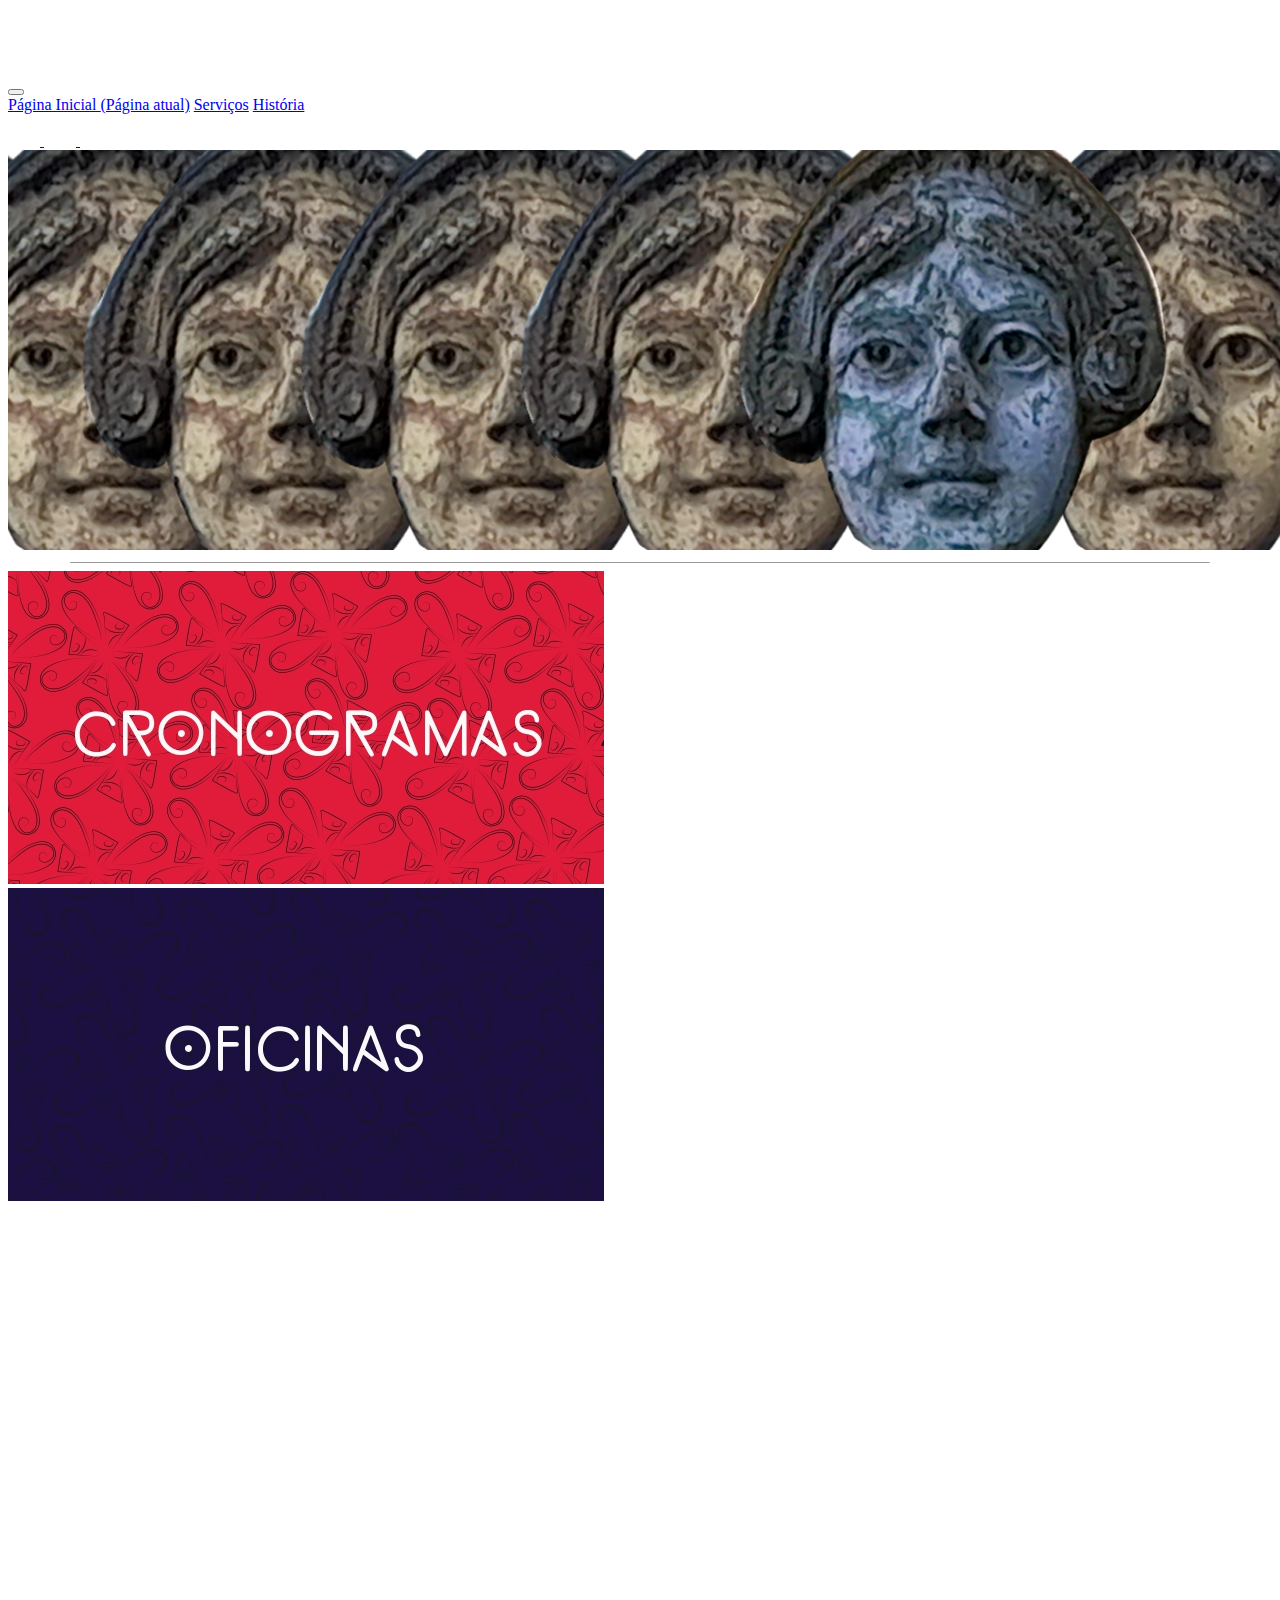
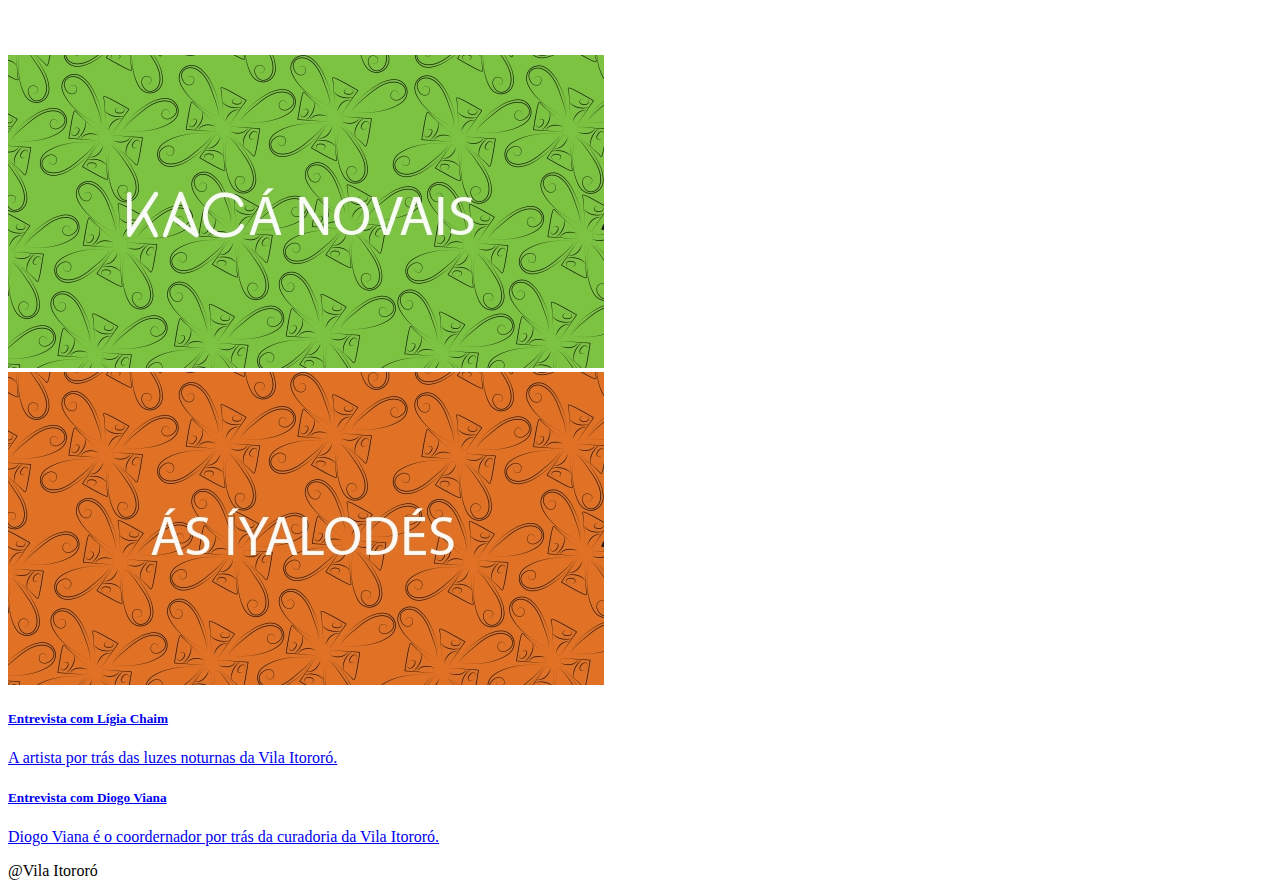
<file: Vila-Itororo/index.html>
<!DOCTYPE html>
<html lang="pt-br">

<head>
  <!-- Meta tags Obrigatórias -->
  <meta charset="utf-8">
  <meta name="viewport" content="width=device-width, initial-scale=1, shrink-to-fit=no">
  <!-- Bootstrap CSS -->
  <link rel="stylesheet" href="https://stackpath.bootstrapcdn.com/bootstrap/4.1.3/css/bootstrap.min.css"
    integrity="sha384-MCw98/SFnGE8fJT3GXwEOngsV7Zt27NXFoaoApmYm81iuXoPkFOJwJ8ERdknLPMO" crossorigin="anonymous">
  <link rel="stylesheet" href="style.css">
  <title>Vila Itoroó</title>
</head>

<body>
  <div class="container-fluid bg-dark">

    <div class="container">
      <div class="row">
        <div class="col-10">
        <!--Barra Navegação-->
        <nav class="navbar navbar-expand-lg navbar-light ">
          <a class="navbar-brand meulogo" href="#"></a>
          <button class="navbar-toggler" type="button" data-toggle="collapse" data-target="#navbarNavAltMarkup"
            aria-controls="navbarNavAltMarkup" aria-expanded="false" aria-label="Alterna navegação">
            <span class="navbar-toggler-icon"></span>
          </button>
          <div class="collapse navbar-collapse" id="navbarNavAltMarkup">
            <div class="navbar-nav">
              <a class="nav-item nav-link active text-light"
                href="https://vila-itororo-1--glauciapaloma.repl.co/">Página Inicial <span class="sr-only">(Página
                  atual)</span></a>
              <a class="nav-item nav-link text-light" href="servicos.html">Serviços</a>
              <a class="nav-item nav-link text-light" href="historia.html">História</a>
            </div>
          </div>
        </nav>

        </div>
        
        <div class="col-2 mt-4">
        <a href="https://www.youtube.com/channel/UCyfIumOhgdWqpsFHLUCnPlw">
          <img src="Imagens/YoutubeBranco.png">
        </a>
 
        

        <a href="https://www.facebook.com/vilaitororo/?locale=pt_BR">
          <img src="Imagens/FacebbookBranc.png">
        </a>
    
        

        <a href="https://www.instagram.com/vila_itororo/">
          <img src="Imagens/InstaBranco.png">
        </a>
       
     
</div>
      </div>
      </div>

    </div>
  
<div class="container">
  <img src="Imagens/bannersite1.png" class="img-fluid" alt="Imagem responsiva">
</div>
  
    <hr size="1" width="90%">

    <div class="container">
      <div class="row">
        <!--a1-->
        <div class="col-6">
          <a href="cronograma.html" class="card-link">
            <img class="card-img-top" src="Imagens/cronogramas.jpg" alt="Imagem de capa do card">
          </a>
        </div>
        <!--a2-->
        <div class="col-6">
          <a href="oficinas.html" class="card-link">
            <img class="card-img-top" src="Imagens/oficinas.jpg" alt="Imagem de capa do card">
          </a>
        </div>
        
      </div>
    </div>

  
    <div class="container mt-5">
      <div class="parallax">
      </div>
    </div>

  
    <div class="container mt-5">
      <div class="row">
        <!--a1-->
        <div class="col-6">
          <a href="KacáNovais.html" class="card-link">
            <img class="card-img-top" src="Imagens/kacanovais.jpg" alt="Imagem de capa do card">
          </a>
        </div>
        <!--a2-->
        <div class="col-6">
          <a href="Brasilidades.html" class="card-link">
            <img class="card-img-top" src="Imagens/brasilidades.jpg" alt="Imagem de capa do card">
          </a>
        </div>
        
      </div>
    </div>
  
    <div class="container mt-5">
      <div class="row">
        <div class="col-6">
          <div class="card">
            <div class="card-body">
              <a href="LigiaChaim.html" class="text-body">
                <h5 class="card-title">Entrevista com Lígia Chaim</h5>
                <p class="card-text"> A artista por trás das luzes noturnas da Vila Itororó.</p>
                <a>
            </div>
          </div>
          </a>
        </div>
        <div class="col-6">
          <div class="card">
            <div class="card-body">
              <a href="diogoviana.html" class="text-body">
                <h5 class="card-title">Entrevista com Diogo Viana</h5>
                <p class="card-text"> Diogo Viana é o coordernador por trás da curadoria da Vila Itororó.</p>
              </a>
            </div>
          </div>
        </div>
      </div>
    </div>

  </div>
  </div>


  <div class="container-fluid bg-dark text-white pt-4 pb-4 mt-5">
    <div class="row">
      <div class="col-12">
        @Vila Itororó
      </div>
  
    </div>
  </div>


  <!-- JavaScript (Opcional) -->
  <!-- jQuery primeiro, depois Popper.js, depois Bootstrap JS -->
  <script src="https://code.jquery.com/jquery-3.3.1.slim.min.js"
    integrity="sha384-q8i/X+965DzO0rT7abK41JStQIAqVgRVzpbzo5smXKp4YfRvH+8abtTE1Pi6jizo"
    crossorigin="anonymous"></script>
  <script src="https://cdnjs.cloudflare.com/ajax/libs/popper.js/1.14.3/umd/popper.min.js"
    integrity="sha384-ZMP7rVo3mIykV+2+9J3UJ46jBk0WLaUAdn689aCwoqbBJiSnjAK/l8WvCWPIPm49"
    crossorigin="anonymous"></script>
  <script src="https://stackpath.bootstrapcdn.com/bootstrap/4.1.3/js/bootstrap.min.js"
    integrity="sha384-ChfqqxuZUCnJSK3+MXmPNIyE6ZbWh2IMqE241rYiqJxyMiZ6OW/JmZQ5stwEULTy"
    crossorigin="anonymous"></script>
</body>

</html>
</file>
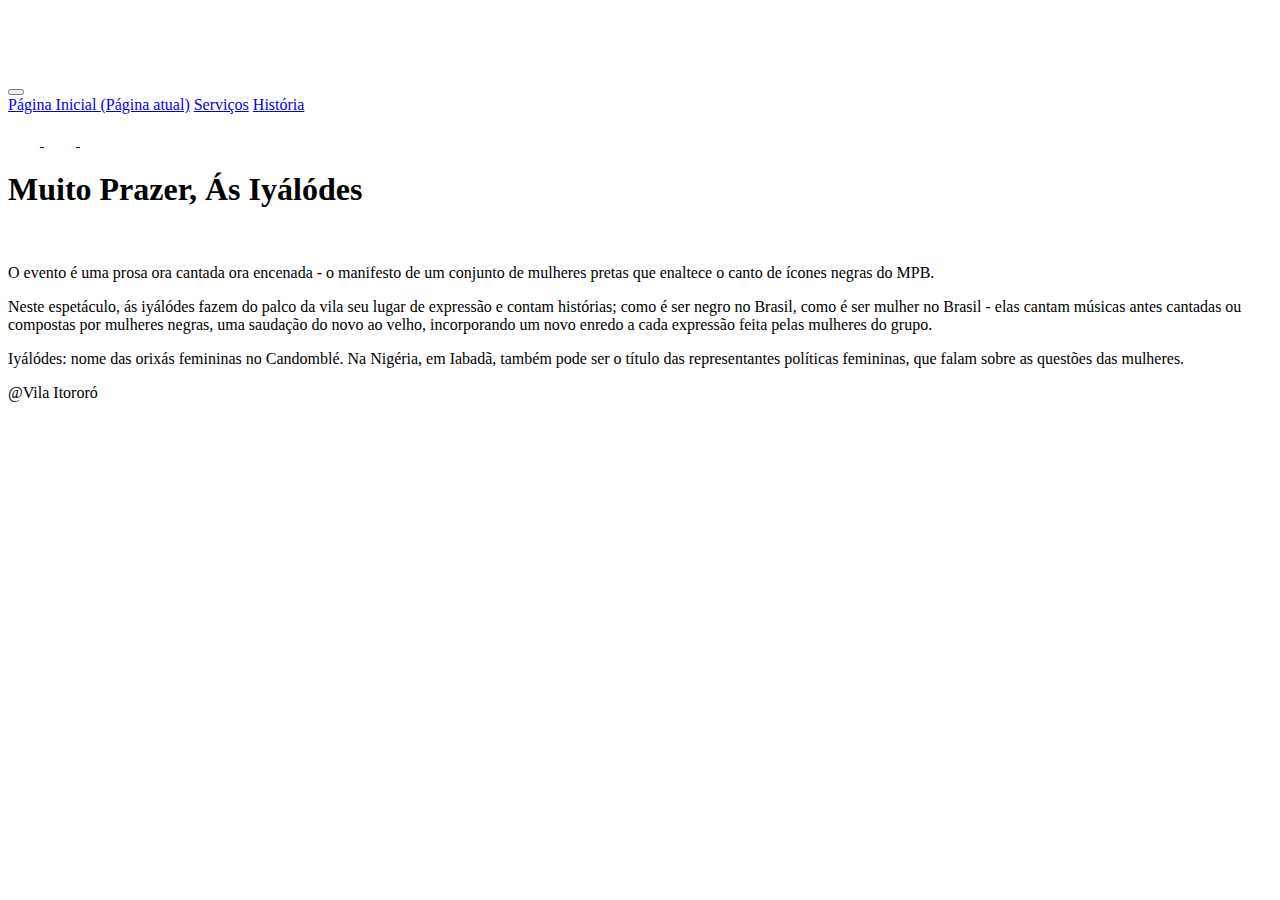
<file: Vila-Itororo/Brasilidades.html>
<!DOCTYPE html>
<html lang="pt-br">

<head>
  <meta charset="utf-8">
  <meta name="viewport" content="width=device-width, initial-scale=1, shrink-to-fit=no">
  <link rel="stylesheet" href="https://stackpath.bootstrapcdn.com/bootstrap/4.1.3/css/bootstrap.min.css"
    integrity="sha384-MCw98/SFnGE8fJT3GXwEOngsV7Zt27NXFoaoApmYm81iuXoPkFOJwJ8ERdknLPMO" crossorigin="anonymous">
  <link rel="stylesheet" href="style.css">
  <title>Vila Itoroó</title>
</head>

<body>


   <div class="container-fluid bg-dark">

    <div class="container">
      <div class="row">
        <div class="col-10">
        <!--Barra Navegação-->
        <nav class="navbar navbar-expand-lg navbar-light ">
          <a class="navbar-brand meulogo" href="#"></a>
          <button class="navbar-toggler" type="button" data-toggle="collapse" data-target="#navbarNavAltMarkup"
            aria-controls="navbarNavAltMarkup" aria-expanded="false" aria-label="Alterna navegação">
            <span class="navbar-toggler-icon"></span>
          </button>
          <div class="collapse navbar-collapse" id="navbarNavAltMarkup">
            <div class="navbar-nav">
              <a class="nav-item nav-link active text-light"
                href="https://vila-itororo-1--glauciapaloma.repl.co/">Página Inicial <span class="sr-only">(Página
                  atual)</span></a>
              <a class="nav-item nav-link text-light" href="servicos.html">Serviços</a>
              <a class="nav-item nav-link text-light" href="historia.html">História</a>
            </div>
          </div>
        </nav>

        </div>

        <div class="col-2 mt-4">
        <a href="https://www.youtube.com/channel/UCyfIumOhgdWqpsFHLUCnPlw">
          <img src="Imagens/YoutubeBranco.png">
        </a>


        <a href="https://www.facebook.com/vilaitororo/?locale=pt_BR">
          <img src="Imagens/FacebbookBranc.png">
        </a>


        <a href="https://www.instagram.com/vila_itororo/">
          <img src="Imagens/InstaBranco.png">
        </a>

        </div>


      </div>
      </div>

    </div>
   
  
<!--

<div class="container">

 <img src="#">
  
</div>
-->
  
<div class="container text-center">
  
<h1 class="display-3 mt-5"> Muito Prazer, Ás Iyálódes </h1>

  <br>

  <p class="text-justify">
  O evento é uma prosa ora cantada ora encenada - o manifesto de um conjunto de mulheres pretas que enaltece o canto de ícones negras do MPB.
  </p>

  <p class="text-justify">
    Neste espetáculo, ás iyálódes fazem do palco da vila seu lugar de expressão e contam histórias; como é ser negro no Brasil, como é ser mulher no Brasil - elas cantam músicas antes cantadas ou compostas por mulheres negras, uma saudação do novo ao velho, incorporando um novo enredo a cada expressão feita pelas mulheres do grupo.
  </p>

<p class="text-justify">
  Iyálódes: nome das orixás femininas no Candomblé. Na Nigéria,  em Iabadã, também pode ser o título das representantes políticas femininas, que falam sobre as questões das mulheres. 
  
  </p>


  
</div>

  
  
 <div class="container-fluid bg-dark text-white pt-4 pb-4 mt-5">
   <div class="row">
      <div class="col-12">
         @Vila Itororó
      </div>
  
   </div>
</div>




  <script src="https://code.jquery.com/jquery-3.3.1.slim.min.js" integrity="sha384-q8i/X+965DzO0rT7abK41JStQIAqVgRVzpbzo5smXKp4YfRvH+8abtTE1Pi6jizo" crossorigin="anonymous"></script>
  <script src="https://cdnjs.cloudflare.com/ajax/libs/popper.js/1.14.3/umd/popper.min.js" integrity="sha384-ZMP7rVo3mIykV+2+9J3UJ46jBk0WLaUAdn689aCwoqbBJiSnjAK/l8WvCWPIPm49" crossorigin="anonymous"></script>
  <script src="https://stackpath.bootstrapcdn.com/bootstrap/4.1.3/js/bootstrap.min.js" integrity="sha384-ChfqqxuZUCnJSK3+MXmPNIyE6ZbWh2IMqE241rYiqJxyMiZ6OW/JmZQ5stwEULTy" crossorigin="anonymous"></script>
</body>

</html>
</file>
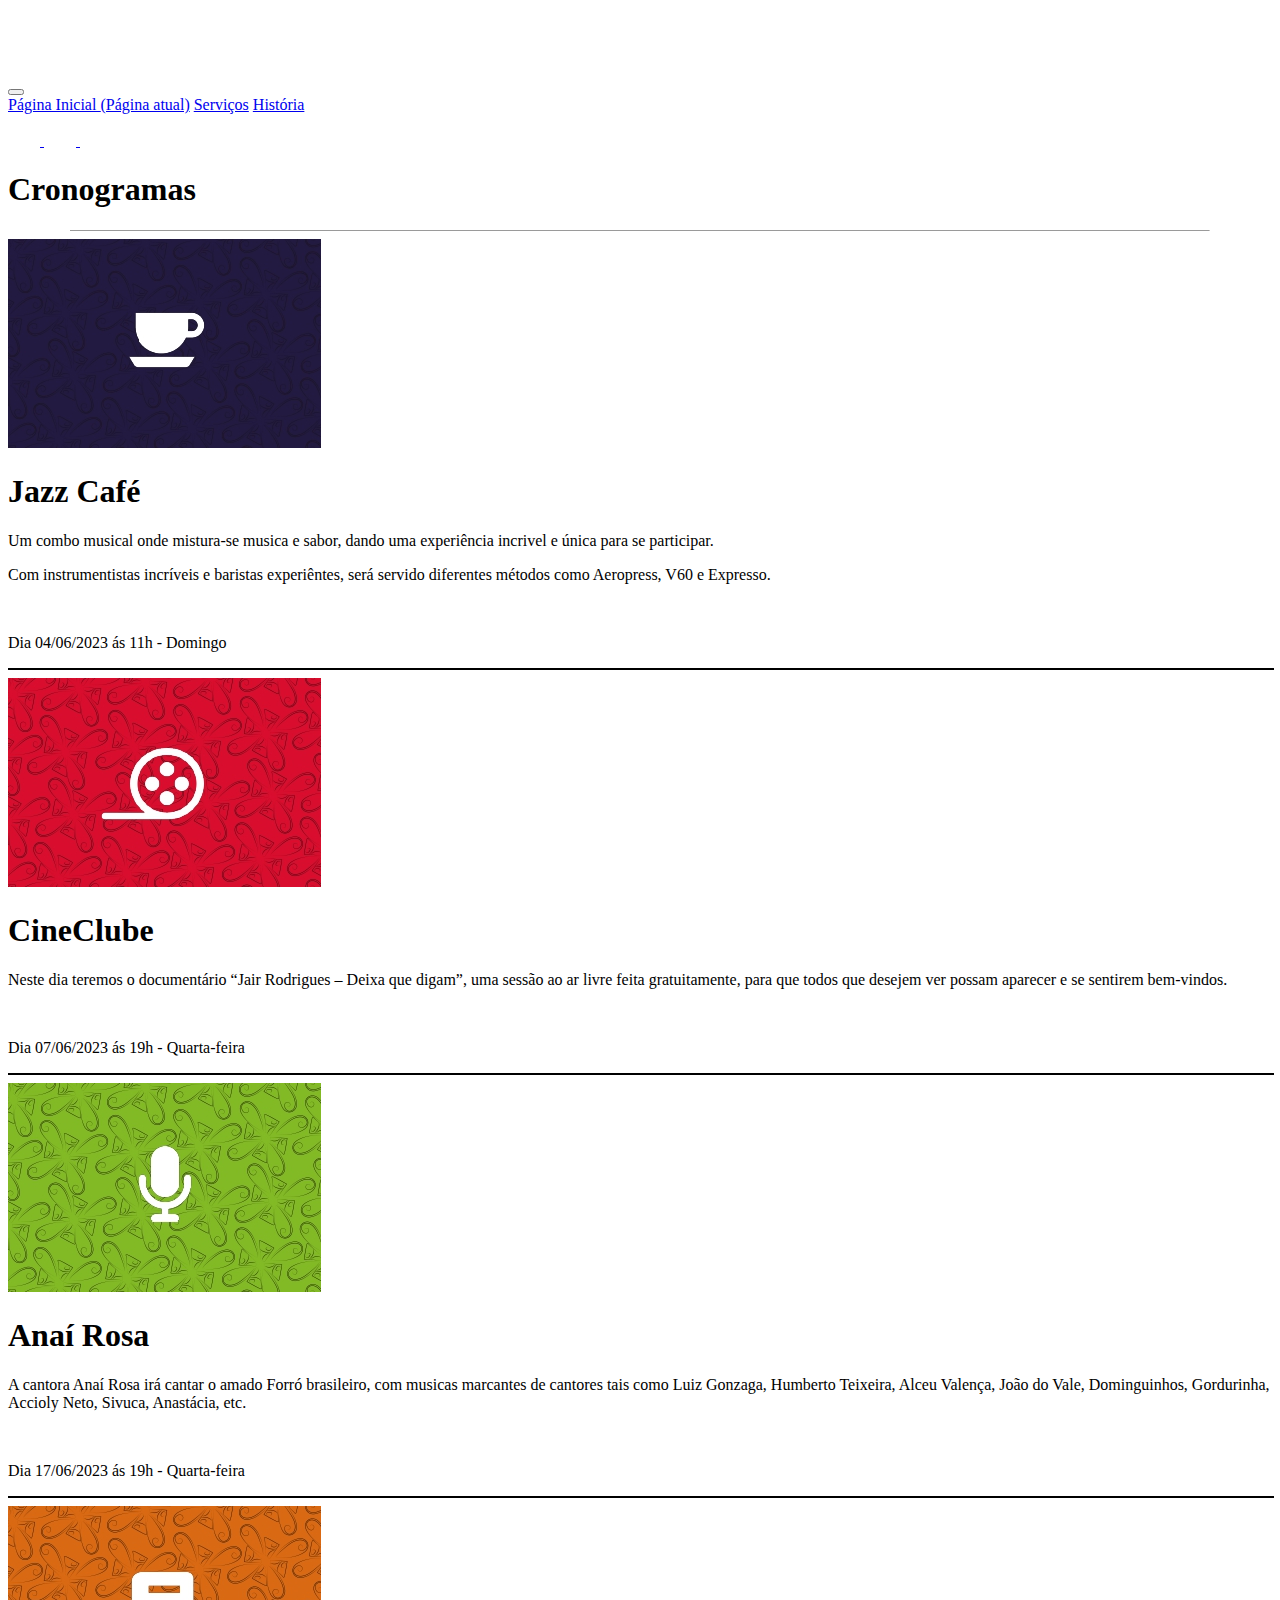
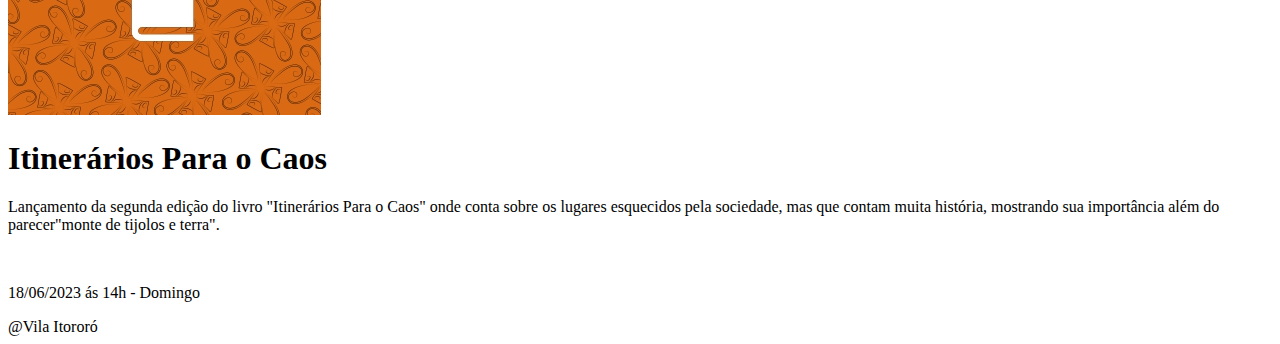
<file: Vila-Itororo/cronograma.html>
<!DOCTYPE html>
<html lang="pt-br">

<head>
  <meta charset="utf-8">
  <meta name="viewport" content="width=device-width, initial-scale=1, shrink-to-fit=no">
  <link rel="stylesheet" href="https://stackpath.bootstrapcdn.com/bootstrap/4.1.3/css/bootstrap.min.css"
    integrity="sha384-MCw98/SFnGE8fJT3GXwEOngsV7Zt27NXFoaoApmYm81iuXoPkFOJwJ8ERdknLPMO" crossorigin="anonymous">
  <link rel="stylesheet" href="style.css">
  <title>Vila Itoroó</title>
</head>

<body>


 <div class="container-fluid bg-dark">

    <div class="container">
      <div class="row">
        <div class="col-10">
        <!--Barra Navegação-->
        <nav class="navbar navbar-expand-lg navbar-light ">
          <a class="navbar-brand meulogo" href="#"></a>
          <button class="navbar-toggler" type="button" data-toggle="collapse" data-target="#navbarNavAltMarkup"
            aria-controls="navbarNavAltMarkup" aria-expanded="false" aria-label="Alterna navegação">
            <span class="navbar-toggler-icon"></span>
          </button>
          <div class="collapse navbar-collapse" id="navbarNavAltMarkup">
            <div class="navbar-nav">
              <a class="nav-item nav-link active text-light"
                href="https://vila-itororo-1--glauciapaloma.repl.co/">Página Inicial <span class="sr-only">(Página
                  atual)</span></a>
              <a class="nav-item nav-link text-light" href="servicos.html">Serviços</a>
              <a class="nav-item nav-link text-light" href="historia.html">História</a>
            </div>
          </div>
        </nav>

        </div>

        <div class="col-2 mt-4">
        <a href="https://www.youtube.com/channel/UCyfIumOhgdWqpsFHLUCnPlw">
          <img src="Imagens/YoutubeBranco.png">
        </a>


        <a href="https://www.facebook.com/vilaitororo/?locale=pt_BR">
          <img src="Imagens/FacebbookBranc.png">
        </a>


        <a href="https://www.instagram.com/vila_itororo/">
          <img src="Imagens/InstaBranco.png">
        </a>

        </div>


      </div>
      </div>

    </div>


<div class="container ">
   <h1 class="display-2 text-center">Cronogramas </h1>
    <hr size="1" width="90%">
  
<div class="row">
  <div class="col mt-5">
    <img src="Imagens/coffee.jpg">
  </div>
  <div class="col mb-5">
   <h1 class="text-center"> Jazz Café </h1>
     <p class="text-justify mt-5"> Um combo musical onde mistura-se musica e sabor, dando uma experiência incrivel e única para se participar. </p>
    <p class="text-justify"> Com instrumentistas incríveis e baristas experiêntes, será servido diferentes métodos como Aeropress, V60 e Expresso. </p>
    <br>
     <p class="mt-3">Dia 04/06/2023 ás 11h - Domingo</p>

    
  </div>
  </div>

  <hr size="2" width="100%" color="black">
  
<div class="row">
  <div class="col mt-4">
    <img src="Imagens/cine.jpg">
  </div>
  <div class="col">
   <h1 class="text-center mt-3">  CineClube </h1>
     <p class="text-justify mt-5"> Neste dia teremos o documentário “Jair Rodrigues – Deixa que digam”, uma sessão ao ar livre feita gratuitamente, para que todos que desejem ver possam aparecer e se sentirem bem-vindos.</p>
    <br>
     <p class="text-justify mt-3"> Dia 07/06/2023 ás 19h - Quarta-feira</p>
</div>
</div>
  
   <hr size="2" width="100%" color="black">
  
<div class="row">
  <div class="col mt-5">
    <img src="Imagens/micro.jpg">
  </div>
  <div class="col">
   <h1 class="text-center mt-3"> Anaí Rosa </h1>
     <p class="text-justify mt-5"> A cantora Anaí Rosa irá cantar o amado Forró brasileiro, com musicas marcantes de cantores tais como Luiz Gonzaga, Humberto Teixeira, Alceu Valença, João do Vale, Dominguinhos, Gordurinha, Accioly Neto, Sivuca, Anastácia, etc.</p>
    <br>
     <p class="text-justify mt-3"> Dia 17/06/2023 ás 19h - Quarta-feira</p>

</div>
</div>
  
    <hr size="2" width="100%" color="black">
  
<div class="row">
  <div class="col mt-5">
    <img src="Imagens/book.jpg">
  </div>
  <div class="col">
   <h1 class="text-center mt-3"> Itinerários Para o Caos   </h1>
     <p class="text-justify mt-5"> Lançamento da segunda edição do livro "Itinerários Para o Caos" onde conta sobre os lugares esquecidos pela sociedade, mas que contam muita história, mostrando sua importância além do parecer"monte de tijolos e terra".  </p>
    <br>
     <p class="text-justify m-3"> 18/06/2023 ás 14h - Domingo</p>

</div>
</div>
  

</div>
  
<div class="container-fluid bg-dark text-white pt-4 pb-4 mt-5">
    <div class="row">
      <div class="col-12">
        @Vila Itororó
      </div>
    
    </div>
  </div>



  <script src="https://code.jquery.com/jquery-3.3.1.slim.min.js" integrity="sha384-q8i/X+965DzO0rT7abK41JStQIAqVgRVzpbzo5smXKp4YfRvH+8abtTE1Pi6jizo" crossorigin="anonymous"></script>
  <script src="https://cdnjs.cloudflare.com/ajax/libs/popper.js/1.14.3/umd/popper.min.js" integrity="sha384-ZMP7rVo3mIykV+2+9J3UJ46jBk0WLaUAdn689aCwoqbBJiSnjAK/l8WvCWPIPm49" crossorigin="anonymous"></script>
  <script src="https://stackpath.bootstrapcdn.com/bootstrap/4.1.3/js/bootstrap.min.js" integrity="sha384-ChfqqxuZUCnJSK3+MXmPNIyE6ZbWh2IMqE241rYiqJxyMiZ6OW/JmZQ5stwEULTy" crossorigin="anonymous"></script>
</body>

</html>
</file>
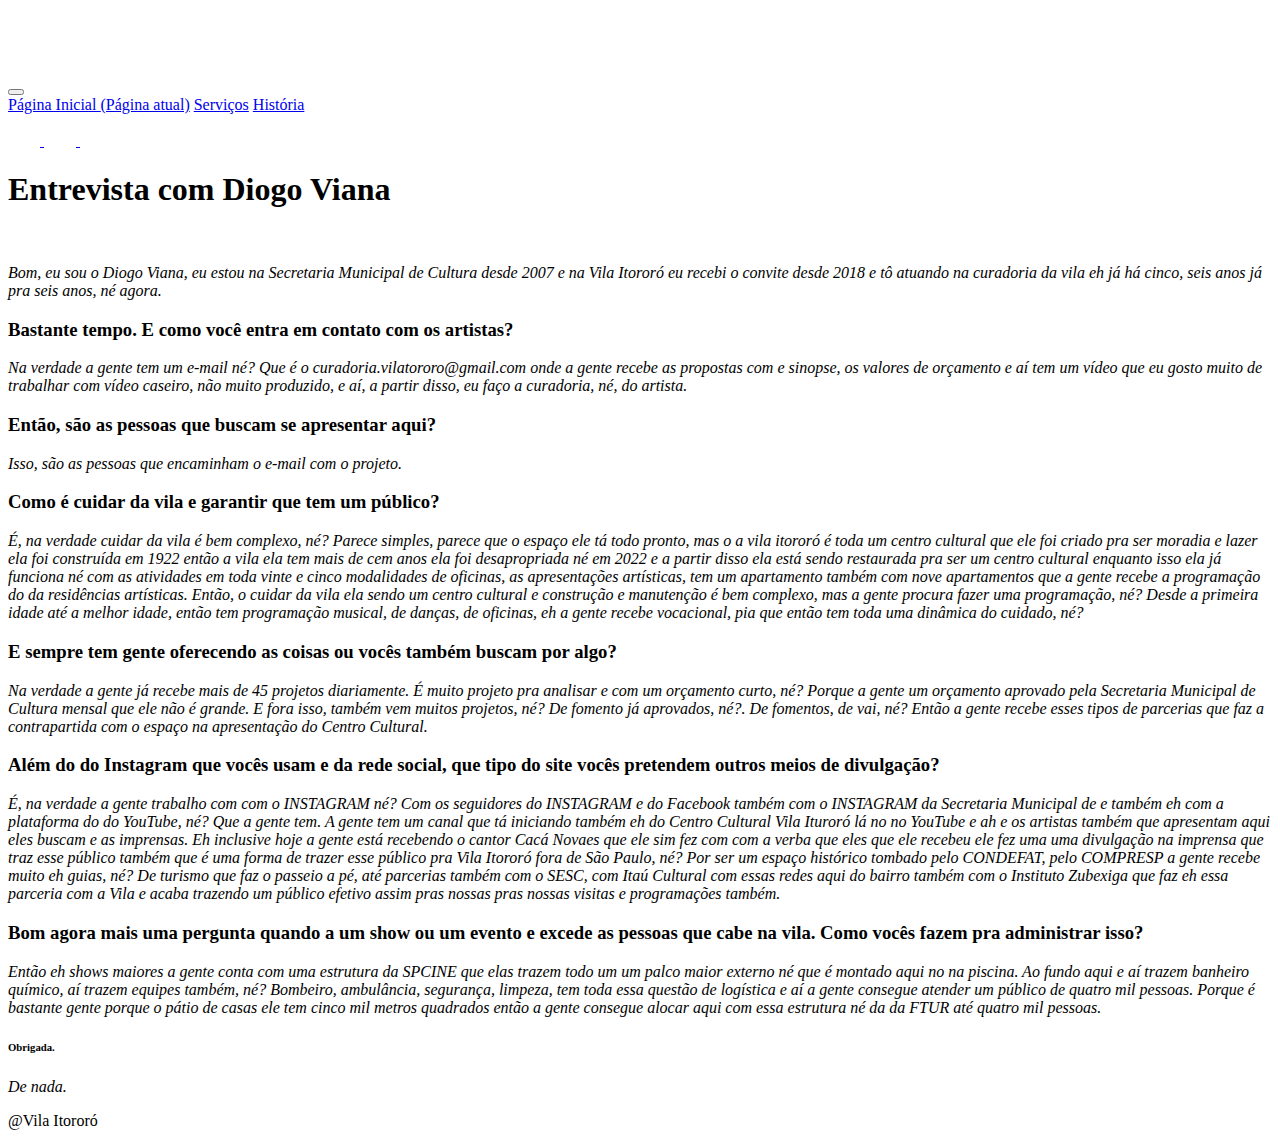
<file: Vila-Itororo/diogoviana.html>
<!DOCTYPE html>
<html lang="pt-br">

<head>
  <meta charset="utf-8">
  <meta name="viewport" content="width=device-width, initial-scale=1, shrink-to-fit=no">
  <link rel="stylesheet" href="https://stackpath.bootstrapcdn.com/bootstrap/4.1.3/css/bootstrap.min.css"
    integrity="sha384-MCw98/SFnGE8fJT3GXwEOngsV7Zt27NXFoaoApmYm81iuXoPkFOJwJ8ERdknLPMO" crossorigin="anonymous">
  <link rel="stylesheet" href="style.css">
  <title>Vila Itoroó</title>
</head>

<body>


 <div class="container-fluid bg-dark">

    <div class="container">
      <div class="row">
        <div class="col-10">
        <!--Barra Navegação-->
        <nav class="navbar navbar-expand-lg navbar-light ">
          <a class="navbar-brand meulogo" href="#"></a>
          <button class="navbar-toggler" type="button" data-toggle="collapse" data-target="#navbarNavAltMarkup"
            aria-controls="navbarNavAltMarkup" aria-expanded="false" aria-label="Alterna navegação">
            <span class="navbar-toggler-icon"></span>
          </button>
          <div class="collapse navbar-collapse" id="navbarNavAltMarkup">
            <div class="navbar-nav">
              <a class="nav-item nav-link active text-light"
                href="https://vila-itororo-1--glauciapaloma.repl.co/">Página Inicial <span class="sr-only">(Página
                  atual)</span></a>
              <a class="nav-item nav-link text-light" href="servicos.html">Serviços</a>
              <a class="nav-item nav-link text-light" href="historia.html">História</a>
            </div>
          </div>
        </nav>

        </div>

        <div class="col-2 mt-4">
        <a href="https://www.youtube.com/channel/UCyfIumOhgdWqpsFHLUCnPlw">
          <img src="Imagens/YoutubeBranco.png">
        </a>


        <a href="https://www.facebook.com/vilaitororo/?locale=pt_BR">
          <img src="Imagens/FacebbookBranc.png">
        </a>


        <a href="https://www.instagram.com/vila_itororo/">
          <img src="Imagens/InstaBranco.png">
        </a>

        </div>


      </div>
      </div>

    </div>
  

  

<!--
<div class="container">

 <img src="Imagens/diogoviana.png">
  
</div>
-->
  
<div class="container text-center">
  
<h1 class="display-3 mt-5">Entrevista com Diogo Viana</h1>

  <br>

<p class="text-justify"><em> Bom, eu sou o Diogo Viana, eu estou na Secretaria Municipal de Cultura desde 2007 e na Vila Itororó eu recebi o convite desde 2018 e tô atuando na curadoria da vila eh já há cinco, seis anos já pra seis anos, né agora. </em></p>

<h3 class="text-justify mt-5"><strong>Bastante tempo. E como você entra em contato com os artistas? </strong></h3>

<p class="text-justify mt-5"><em>Na verdade a gente tem um e-mail né? Que é o curadoria.vilatororo@gmail.com onde a gente recebe as propostas com e sinopse, os valores de orçamento e aí tem um vídeo que eu gosto muito de trabalhar com vídeo caseiro, não muito produzido, e aí, a partir disso, eu faço a curadoria, né, do artista.</em></p>

 <h3 class="text-justify mt-5"><strong>Então, são as pessoas que buscam se apresentar aqui?</strong></h3>

 <p class="text-justify mt-5"><em>Isso, são as pessoas que encaminham o e-mail com o projeto. </em></p>

 <h3 class="text-justify mt-5"><strong>Como é cuidar da vila e garantir que tem um público? </strong></h3>

<p class="text-justify mt-5"><em>É, na verdade cuidar da vila é bem complexo, né? Parece simples, parece que o espaço ele tá todo pronto, mas o a vila itororó é toda um centro cultural que ele foi criado pra ser moradia e lazer ela foi construída em 1922 então a vila ela tem mais de cem anos ela foi desapropriada né em 2022 e a partir disso ela está sendo restaurada pra ser um centro cultural enquanto isso ela já funciona né com as atividades em toda vinte e cinco modalidades de oficinas, as apresentações artísticas, tem um apartamento também com nove apartamentos que a gente recebe  a programação do da residências artísticas. Então, o cuidar da vila ela sendo um centro cultural e construção e manutenção é bem complexo, mas a gente procura fazer uma programação, né? Desde a primeira idade até a melhor idade, então tem programação musical, de danças, de oficinas, eh a gente recebe vocacional, pia que então tem toda uma dinâmica do cuidado, né? </em></p>

<h3 class="text-justify mt-5"><strong>E sempre tem gente oferecendo as coisas ou vocês também buscam por algo? </strong></h3>

<p class="text-justify mt-5"><em>Na verdade a gente já recebe mais de 45 projetos diariamente. É muito projeto pra analisar e com um orçamento curto, né? Porque a gente um orçamento aprovado pela Secretaria Municipal de Cultura mensal que ele não é grande. E fora isso, também vem muitos projetos, né? De fomento já aprovados, né?. De fomentos, de vai, né? Então a gente recebe esses tipos de parcerias que faz a contrapartida com o espaço na apresentação do Centro Cultural.  </em></p>

<h3 class="text-justify mt-5"><strong>Além do do Instagram que vocês usam e da rede social, que tipo do site vocês pretendem outros meios de divulgação?</strong></h3>

<p class="text-justify mt-5"><em>É, na verdade a gente trabalho com com o INSTAGRAM né? Com os seguidores do INSTAGRAM e do Facebook também com o INSTAGRAM da Secretaria Municipal de e também eh com a plataforma do do YouTube, né? Que a gente tem. A gente tem um canal que tá iniciando também eh do Centro Cultural Vila Ituroró lá no no YouTube e ah e os artistas também que apresentam aqui eles buscam e as imprensas. Eh inclusive hoje a gente está recebendo o cantor Cacá Novaes que ele sim fez com com a verba que eles que ele recebeu ele fez uma uma divulgação na imprensa que traz esse público também que é uma forma de trazer esse público pra Vila Itororó fora de São Paulo, né? Por ser um espaço histórico tombado pelo CONDEFAT, pelo COMPRESP a gente recebe muito eh guias, né? De turismo que faz o passeio a pé, até parcerias também com o SESC, com Itaú Cultural com essas redes aqui do bairro também com o Instituto Zubexiga que faz eh essa parceria com a Vila e acaba trazendo um público efetivo assim pras nossas pras nossas visitas e programações também. </em></p>


<h3 class="text-justify mt-5"><strong>Bom agora mais uma pergunta quando a um show ou um evento e excede as pessoas que cabe na vila. Como vocês fazem pra administrar isso? </strong></h3>

<p class="text-justify mt-5"><em>Então eh shows maiores a gente conta com uma estrutura da SPCINE que elas trazem todo um um palco maior externo né que é montado aqui no na piscina. Ao fundo aqui e aí trazem banheiro químico, aí trazem equipes também, né? Bombeiro, ambulância, segurança, limpeza, tem toda essa questão de logística e aí a gente consegue atender um público de quatro mil pessoas. Porque é bastante gente porque o pátio de casas ele tem cinco mil metros quadrados então a gente consegue alocar aqui com essa estrutura né da da FTUR até quatro mil pessoas. </em></p>
  
  <h6 class="text-justify mt-5"><strong>Obrigada.</strong></h6>
  
  <p class="text-justify mt-5"><em>De nada.</em></p>





  
</div>

  
  
 <div class="container-fluid bg-dark text-white pt-4 pb-4 mt-5">
   <div class="row">
      <div class="col-12">
         @Vila Itororó
      </div>
      
   </div>
</div>




  <script src="https://code.jquery.com/jquery-3.3.1.slim.min.js" integrity="sha384-q8i/X+965DzO0rT7abK41JStQIAqVgRVzpbzo5smXKp4YfRvH+8abtTE1Pi6jizo" crossorigin="anonymous"></script>
  <script src="https://cdnjs.cloudflare.com/ajax/libs/popper.js/1.14.3/umd/popper.min.js" integrity="sha384-ZMP7rVo3mIykV+2+9J3UJ46jBk0WLaUAdn689aCwoqbBJiSnjAK/l8WvCWPIPm49" crossorigin="anonymous"></script>
  <script src="https://stackpath.bootstrapcdn.com/bootstrap/4.1.3/js/bootstrap.min.js" integrity="sha384-ChfqqxuZUCnJSK3+MXmPNIyE6ZbWh2IMqE241rYiqJxyMiZ6OW/JmZQ5stwEULTy" crossorigin="anonymous"></script>
</body>

</html>
</file>
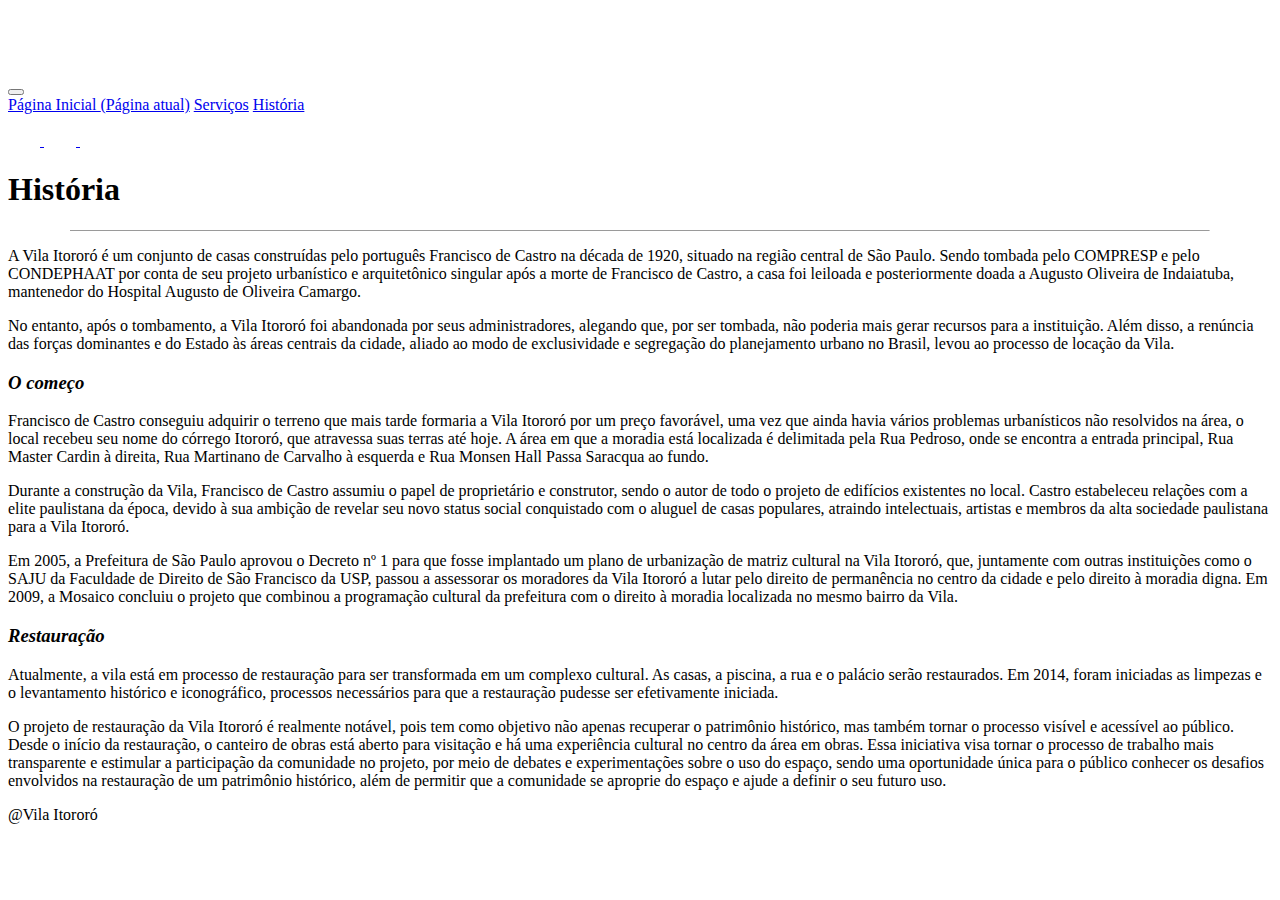
<file: Vila-Itororo/historia.html>
<!DOCTYPE html>
<html lang="pt-br">

<head>
  <meta charset="utf-8">
  <meta name="viewport" content="width=device-width, initial-scale=1, shrink-to-fit=no">
  <link rel="stylesheet" href="https://stackpath.bootstrapcdn.com/bootstrap/4.1.3/css/bootstrap.min.css"
    integrity="sha384-MCw98/SFnGE8fJT3GXwEOngsV7Zt27NXFoaoApmYm81iuXoPkFOJwJ8ERdknLPMO" crossorigin="anonymous">
  <link rel="stylesheet" href="style.css">
  <title>Vila Itororó</title>
</head>

<body>


 <div class="container-fluid bg-dark">

    <div class="container">
      <div class="row">
        <div class="col-10">
        <!--Barra Navegação-->
        <nav class="navbar navbar-expand-lg navbar-light ">
          <a class="navbar-brand meulogo" href="#"></a>
          <button class="navbar-toggler" type="button" data-toggle="collapse" data-target="#navbarNavAltMarkup"
            aria-controls="navbarNavAltMarkup" aria-expanded="false" aria-label="Alterna navegação">
            <span class="navbar-toggler-icon"></span>
          </button>
          <div class="collapse navbar-collapse" id="navbarNavAltMarkup">
            <div class="navbar-nav">
              <a class="nav-item nav-link active text-light"
                href="https://vila-itororo-1--glauciapaloma.repl.co/">Página Inicial <span class="sr-only">(Página
                  atual)</span></a>
              <a class="nav-item nav-link text-light" href="servicos.html">Serviços</a>
              <a class="nav-item nav-link text-light" href="historia.html">História</a>
            </div>
          </div>
        </nav>

        </div>

        <div class="col-2 mt-4">
        <a href="https://www.youtube.com/channel/UCyfIumOhgdWqpsFHLUCnPlw">
          <img src="Imagens/YoutubeBranco.png">
        </a>


        <a href="https://www.facebook.com/vilaitororo/?locale=pt_BR">
          <img src="Imagens/FacebbookBranc.png">
        </a>


        <a href="https://www.instagram.com/vila_itororo/">
          <img src="Imagens/InstaBranco.png">
        </a>

        </div>


      </div>
      </div>

    </div>
  

  <div class="container ">
    <h1 class="text-center mt-5 mb-5">
      História
    </h1>
    <hr size="1" width="90%">
    <div class="row">
      
      <div class="col-12 col-xl-6 mt-5">
        
        <p class="text-justify">
    
         A Vila Itororó é um conjunto de casas construídas pelo português Francisco de Castro na década de
          1920, situado na região central de São Paulo. Sendo tombada pelo COMPRESP e pelo CONDEPHAAT por conta de seu projeto urbanístico e arquitetônico singular após a morte de Francisco de Castro, a casa foi leiloada e posteriormente doada a Augusto Oliveira de Indaiatuba, mantenedor do Hospital Augusto de
          Oliveira Camargo.
        </p>

          
        <p class="text-justify">
          No entanto, após o tombamento, a Vila Itororó foi abandonada por seus administradores, alegando que, por ser
          tombada, não poderia mais gerar recursos para a instituição. Além disso, a renúncia das forças dominantes e do
          Estado às áreas centrais da cidade, aliado ao modo de exclusividade e segregação do planejamento urbano no
          Brasil, levou ao processo de locação da Vila.
        </p>

    <h3 class="text-justify text-center mb-4"><em><strong> O começo </strong></em></h3>
        
         <p class="text-justify mt-2">
          Francisco de Castro conseguiu adquirir o terreno que mais tarde formaria a Vila Itororó por um preço
          favorável, uma vez que ainda havia vários problemas urbanísticos não resolvidos na área, o local recebeu seu
          nome do córrego Itororó, que atravessa suas terras até hoje. A área em que a moradia está localizada é
          delimitada pela Rua Pedroso, onde se encontra a entrada principal, Rua Master Cardin à direita, Rua Martinano
          de Carvalho à esquerda e Rua Monsen Hall Passa Saracqua ao fundo.
        </p>
        <p class="text-justify">
          Durante a construção da Vila, Francisco de Castro assumiu o papel de proprietário e construtor, sendo o autor
          de todo o projeto de edifícios existentes no local. Castro estabeleceu relações com a elite paulistana da
          época, devido à sua ambição de revelar seu novo status social conquistado com o aluguel de casas populares,
          atraindo intelectuais, artistas e membros da alta sociedade paulistana para a Vila Itororó.
        </p>
      </div>
    
     
      <div class="col-12 col-xl-6 mt-5">
        
        <p class="text-justify ">
          Em 2005, a Prefeitura de São Paulo aprovou o Decreto nº 1 para que fosse implantado um plano de urbanização de
          matriz cultural na Vila Itororó, que, juntamente com outras instituições como o SAJU da Faculdade de Direito
          de São Francisco da USP, passou a assessorar os moradores da Vila Itororó a lutar pelo direito de permanência
          no centro da cidade e pelo direito à moradia digna. Em 2009, a Mosaico concluiu o projeto que combinou a
          programação cultural da prefeitura com o direito à moradia localizada no mesmo bairro da Vila.
        </p>
        
<h3 class="text-justify text-center mb-4"><em><strong> Restauração </strong></em></h3>
        
        <p class="text-justify">
          Atualmente, a vila está em processo de restauração para ser transformada em um complexo cultural. As
          casas, a piscina, a rua e o palácio serão restaurados. Em 2014, foram iniciadas as limpezas e o levantamento
          histórico e iconográfico, processos necessários para que a restauração pudesse ser efetivamente iniciada.
        </p>

        
        <p class="text-justify">
          O projeto de restauração da Vila Itororó é realmente notável, pois tem como objetivo não apenas recuperar o
          patrimônio histórico, mas também tornar o processo visível e acessível ao público. Desde o início da
          restauração, o canteiro de obras está aberto para visitação e há uma experiência cultural no centro da área em
          obras. Essa iniciativa visa tornar o processo de trabalho mais transparente e estimular a participação da
          comunidade no projeto, por meio de debates e experimentações sobre o uso do espaço, sendo uma oportunidade única para o público conhecer os desafios envolvidos na restauração de um patrimônio histórico, além de permitir que a comunidade se aproprie do espaço e ajude a definir o seu futuro
          uso.
        </p>

        
      </div>

     
    </div>
  </div>


  
 <div class="container-fluid bg-dark text-white pt-4 pb-4 mt-5">
   <div class="row">
      <div class="col-12">
         @Vila Itororó
      </div>
    
   </div>
</div>




  <script src="https://code.jquery.com/jquery-3.3.1.slim.min.js" integrity="sha384-q8i/X+965DzO0rT7abK41JStQIAqVgRVzpbzo5smXKp4YfRvH+8abtTE1Pi6jizo" crossorigin="anonymous"></script>
  <script src="https://cdnjs.cloudflare.com/ajax/libs/popper.js/1.14.3/umd/popper.min.js" integrity="sha384-ZMP7rVo3mIykV+2+9J3UJ46jBk0WLaUAdn689aCwoqbBJiSnjAK/l8WvCWPIPm49" crossorigin="anonymous"></script>
  <script src="https://stackpath.bootstrapcdn.com/bootstrap/4.1.3/js/bootstrap.min.js" integrity="sha384-ChfqqxuZUCnJSK3+MXmPNIyE6ZbWh2IMqE241rYiqJxyMiZ6OW/JmZQ5stwEULTy" crossorigin="anonymous"></script>
</body>

</html>
</file>
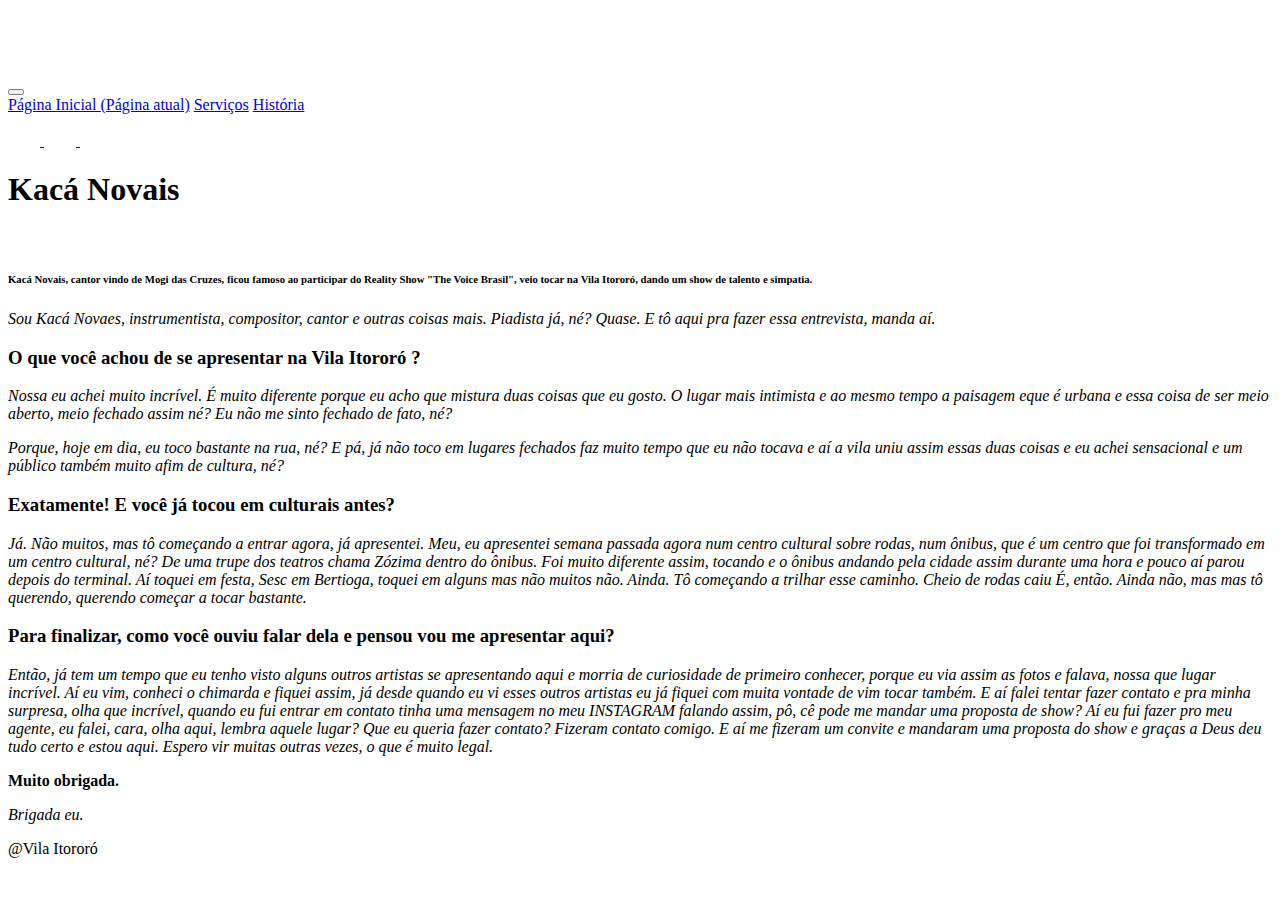
<file: Vila-Itororo/KacáNovais.html>
<!DOCTYPE html>
<html lang="pt-br">

<head>
  <meta charset="utf-8">
  <meta name="viewport" content="width=device-width, initial-scale=1, shrink-to-fit=no">
  <link rel="stylesheet" href="https://stackpath.bootstrapcdn.com/bootstrap/4.1.3/css/bootstrap.min.css"
    integrity="sha384-MCw98/SFnGE8fJT3GXwEOngsV7Zt27NXFoaoApmYm81iuXoPkFOJwJ8ERdknLPMO" crossorigin="anonymous">
  <link rel="stylesheet" href="style.css">
  <title>Vila Itoroó</title>
</head>

<body>


  
 <div class="container-fluid bg-dark">

    <div class="container">
      <div class="row">
        <div class="col-10">
        <!--Barra Navegação-->
        <nav class="navbar navbar-expand-lg navbar-light ">
          <a class="navbar-brand meulogo" href="#"></a>
          <button class="navbar-toggler" type="button" data-toggle="collapse" data-target="#navbarNavAltMarkup"
            aria-controls="navbarNavAltMarkup" aria-expanded="false" aria-label="Alterna navegação">
            <span class="navbar-toggler-icon"></span>
          </button>
          <div class="collapse navbar-collapse" id="navbarNavAltMarkup">
            <div class="navbar-nav">
              <a class="nav-item nav-link active text-light"
                href="https://vila-itororo-1--glauciapaloma.repl.co/">Página Inicial <span class="sr-only">(Página
                  atual)</span></a>
              <a class="nav-item nav-link text-light" href="servicos.html">Serviços</a>
              <a class="nav-item nav-link text-light" href="historia.html">História</a>
            </div>
          </div>
        </nav>

        </div>

        <div class="col-2 mt-4">
        <a href="https://www.youtube.com/channel/UCyfIumOhgdWqpsFHLUCnPlw">
          <img src="Imagens/YoutubeBranco.png">
        </a>


        <a href="https://www.facebook.com/vilaitororo/?locale=pt_BR">
          <img src="Imagens/FacebbookBranc.png">
        </a>


        <a href="https://www.instagram.com/vila_itororo/">
          <img src="Imagens/InstaBranco.png">
        </a>

        </div>


      </div>
      </div>

    </div>

  
<!--

<div class="container">

 <img src="Imagens/kacánovais.jpeg">
  
</div>
-->
  
<div class="container text-center">
  
<h1 class="display-3 mt-5"> Kacá Novais </h1>

  <br>

  <h6 class="text-justify">

    Kacá Novais, cantor vindo de Mogi das Cruzes, ficou famoso ao participar do Reality Show "The Voice Brasil", veio tocar na Vila Itororó, dando um show de talento e simpatia.

 </h6>

<p class="text-justify mt-5"> <em>
   Sou Kacá Novaes, instrumentista, compositor, cantor e outras coisas mais. Piadista já, né? Quase. E tô aqui pra fazer essa entrevista, manda aí. 
</em></p>

<h3 class="text-justify mt-5"><strong>
 O que você achou de se apresentar na Vila Itororó ?  </strong> </h3>
   
<p class="text-justify mt-5" > <em>
Nossa eu achei muito incrível. É muito diferente porque eu acho que mistura duas coisas que eu gosto. O lugar mais intimista e ao mesmo tempo  a paisagem eque é urbana e essa coisa de ser meio aberto, meio fechado assim né? Eu não me sinto fechado de fato, né?   
</em></p>

 <p class="text-justify mt-5" ><em>
  
 Porque, hoje em dia, eu toco bastante na rua, né? E pá, já não toco em lugares fechados faz muito tempo que eu não tocava e aí a vila uniu assim essas duas coisas e eu achei sensacional e um público também muito afim de cultura, né?
  
 </em> </p>
 
<h3 class="text-justify mt-5" ><strong>

 Exatamente! E você já tocou em culturais antes? 
   
</strong></h3>

<p class="text-justify mt-5"><em>
 Já. Não muitos, mas tô começando a entrar agora, já apresentei. Meu, eu apresentei semana passada agora num centro cultural sobre rodas, num ônibus, que é um centro que foi transformado em um centro cultural, né? De uma trupe dos teatros chama Zózima dentro do ônibus. Foi muito diferente assim, tocando e o ônibus andando pela cidade assim durante uma hora e pouco aí parou depois do terminal. Aí toquei em festa, Sesc em Bertioga, toquei em alguns mas não muitos não. Ainda. Tô começando a trilhar esse caminho. Cheio de rodas caiu É, então. Ainda não, mas mas tô querendo, querendo começar a tocar bastante. 
  
</em></p>

<h3 class="text-justify mt-5" ><strong>
 
Para finalizar, como você ouviu falar dela e pensou vou me apresentar aqui?
  
</strong></h3>

<p class="text-justify my-5" ><em>
 
 Então,  já tem um tempo que eu tenho visto alguns outros artistas se apresentando aqui e morria de curiosidade de primeiro conhecer, porque eu via assim as fotos e falava, nossa que lugar incrível. Aí eu vim, conheci o chimarda e fiquei assim, já desde quando eu vi esses outros artistas eu já fiquei com muita vontade de vim tocar também. E aí falei tentar fazer contato e pra minha surpresa, olha que incrível, quando eu fui entrar em contato tinha uma mensagem no meu INSTAGRAM falando assim, pô, cê pode me mandar uma proposta de show? Aí eu fui fazer pro meu agente, eu falei, cara, olha aqui, lembra aquele lugar? Que eu queria fazer contato? Fizeram contato comigo. E aí me fizeram um convite e mandaram uma proposta do show e graças a Deus deu tudo certo e estou aqui. Espero vir muitas outras vezes, o que é muito legal. </em></p>

  <p class="text-justify mt-5" ><strong>
  Muito obrigada. 
  </strong>
  </p>  


  <p class="text-justify mt-5" ><em>
    Brigada eu.
  </em> </p>






</div>

  
  
 <div class="container-fluid bg-dark text-white pt-4 pb-4 mt-5">
   <div class="row">
      <div class="col-12">
         @Vila Itororó
      </div>
    
   </div>
</div>




  <script src="https://code.jquery.com/jquery-3.3.1.slim.min.js" integrity="sha384-q8i/X+965DzO0rT7abK41JStQIAqVgRVzpbzo5smXKp4YfRvH+8abtTE1Pi6jizo" crossorigin="anonymous"></script>
  <script src="https://cdnjs.cloudflare.com/ajax/libs/popper.js/1.14.3/umd/popper.min.js" integrity="sha384-ZMP7rVo3mIykV+2+9J3UJ46jBk0WLaUAdn689aCwoqbBJiSnjAK/l8WvCWPIPm49" crossorigin="anonymous"></script>
  <script src="https://stackpath.bootstrapcdn.com/bootstrap/4.1.3/js/bootstrap.min.js" integrity="sha384-ChfqqxuZUCnJSK3+MXmPNIyE6ZbWh2IMqE241rYiqJxyMiZ6OW/JmZQ5stwEULTy" crossorigin="anonymous"></script>
</body>

</html>
</file>
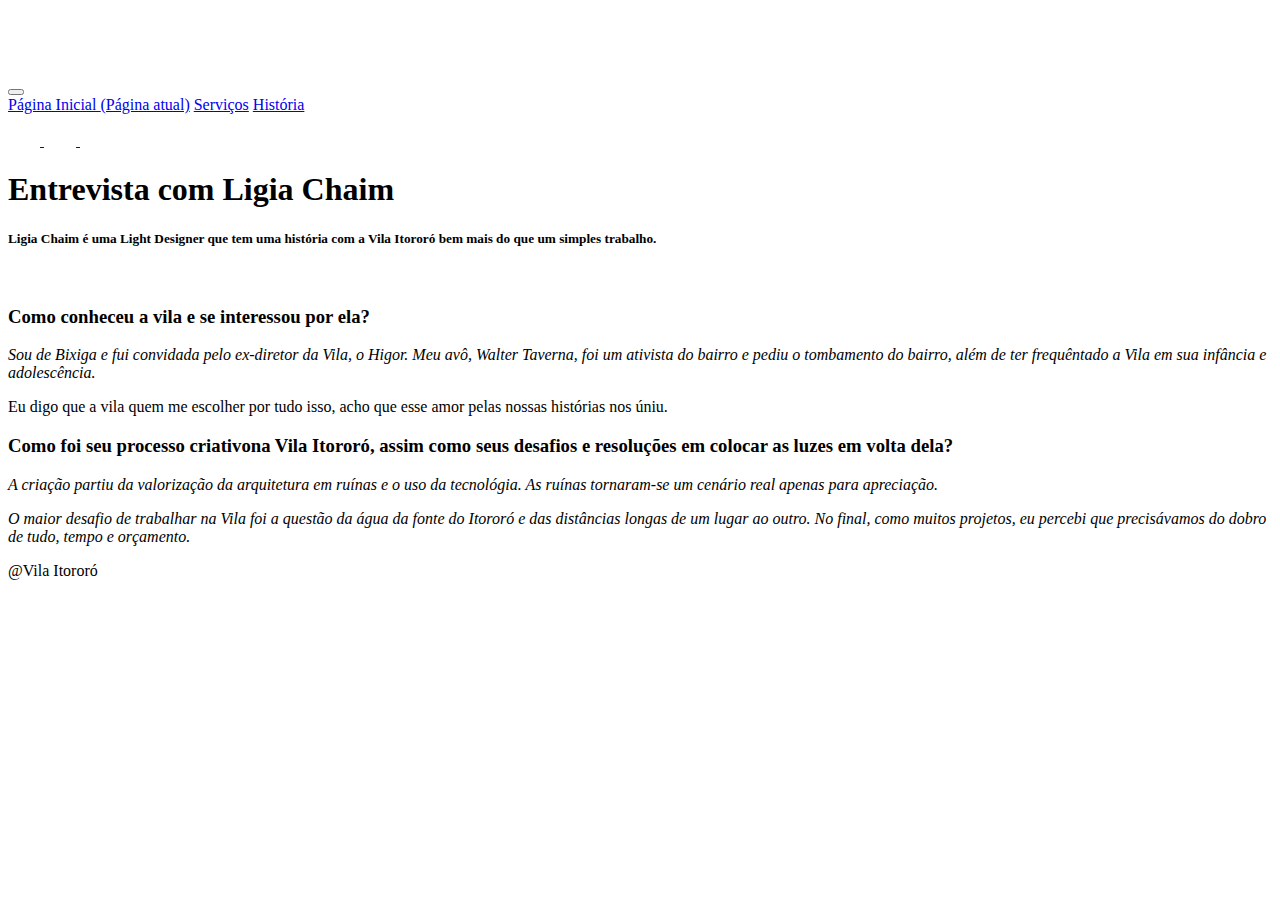
<file: Vila-Itororo/LigiaChaim.html>
<!DOCTYPE html>
<html lang="pt-br">

<head>
  <meta charset="utf-8">
  <meta name="viewport" content="width=device-width, initial-scale=1, shrink-to-fit=no">
  <link rel="stylesheet" href="https://stackpath.bootstrapcdn.com/bootstrap/4.1.3/css/bootstrap.min.css"
    integrity="sha384-MCw98/SFnGE8fJT3GXwEOngsV7Zt27NXFoaoApmYm81iuXoPkFOJwJ8ERdknLPMO" crossorigin="anonymous">
  <link rel="stylesheet" href="style.css">
  <title>Vila Itoroó</title>
</head>

<body>


 <div class="container-fluid bg-dark">

    <div class="container">
      <div class="row">
        <div class="col-10">
        <!--Barra Navegação-->
        <nav class="navbar navbar-expand-lg navbar-light ">
          <a class="navbar-brand meulogo" href="#"></a>
          <button class="navbar-toggler" type="button" data-toggle="collapse" data-target="#navbarNavAltMarkup"
            aria-controls="navbarNavAltMarkup" aria-expanded="false" aria-label="Alterna navegação">
            <span class="navbar-toggler-icon"></span>
          </button>
          <div class="collapse navbar-collapse" id="navbarNavAltMarkup">
            <div class="navbar-nav">
              <a class="nav-item nav-link active text-light"
                href="https://vila-itororo-1--glauciapaloma.repl.co/">Página Inicial <span class="sr-only">(Página
                  atual)</span></a>
              <a class="nav-item nav-link text-light" href="servicos.html">Serviços</a>
              <a class="nav-item nav-link text-light" href="historia.html">História</a>
            </div>
          </div>
        </nav>

        </div>

        <div class="col-2 mt-4">
        <a href="https://www.youtube.com/channel/UCyfIumOhgdWqpsFHLUCnPlw">
          <img src="Imagens/YoutubeBranco.png">
        </a>


        <a href="https://www.facebook.com/vilaitororo/?locale=pt_BR">
          <img src="Imagens/FacebbookBranc.png">
        </a>


        <a href="https://www.instagram.com/vila_itororo/">
          <img src="Imagens/InstaBranco.png">
        </a>

        </div>


      </div>
      </div>

    </div>
  

  
<!--

<div class="container">

 <img src="Imagens/ligia.jpeg">
  
</div>
-->
  
<div class="container text-center">
  
<h1 class="display-3 mt-5">Entrevista com Ligia Chaim</h1>



  <h5 class="display-5 mt-5" >

   Ligia Chaim é uma Light Designer que tem uma história com a Vila Itororó bem mais do que um simples trabalho.

  </h5>

  <br>
    
<h3 class="text-justify mt-5"><strong>

Como conheceu a vila e se interessou por ela?

</strong></h3>

<p class="text-justify mt-4" ><em>

  Sou de Bixiga e fui convidada pelo ex-diretor da Vila, o Higor. Meu avô, Walter Taverna, foi um ativista do bairro e pediu o tombamento do bairro, além de ter frequêntado a Vila em sua infância e adolescência. </em></p>
  
 <p class="text-justify mt-4"> Eu digo que a vila quem me escolher por tudo isso, acho que esse amor pelas nossas histórias nos úniu. </p>

<h3 class="text-justify mt-5"><strong>

Como foi seu processo criativona Vila Itororó, assim como seus desafios e resoluções em colocar as luzes em volta dela?


  
 </strong></h3>

  <p class="text-justify mt-4 "><em> A criação partiu da valorização da arquitetura em ruínas e o uso da tecnológia. As ruínas tornaram-se um cenário real apenas para apreciação. </em></p>
    
   <p class="text-justify"><em> O maior desafio de trabalhar na Vila foi a questão da água da fonte do Itororó e das distâncias longas de um lugar ao outro. No final, como muitos projetos, eu percebi que precisávamos do dobro de tudo, tempo e orçamento.</em></p>
  
</div>

  
  
 <div class="container-fluid bg-dark text-white pt-4 pb-4 mt-5">
   <div class="row">
      <div class="col-12">
         @Vila Itororó
      </div>
   </div>
</div>




  <script src="https://code.jquery.com/jquery-3.3.1.slim.min.js" integrity="sha384-q8i/X+965DzO0rT7abK41JStQIAqVgRVzpbzo5smXKp4YfRvH+8abtTE1Pi6jizo" crossorigin="anonymous"></script>
  <script src="https://cdnjs.cloudflare.com/ajax/libs/popper.js/1.14.3/umd/popper.min.js" integrity="sha384-ZMP7rVo3mIykV+2+9J3UJ46jBk0WLaUAdn689aCwoqbBJiSnjAK/l8WvCWPIPm49" crossorigin="anonymous"></script>
  <script src="https://stackpath.bootstrapcdn.com/bootstrap/4.1.3/js/bootstrap.min.js" integrity="sha384-ChfqqxuZUCnJSK3+MXmPNIyE6ZbWh2IMqE241rYiqJxyMiZ6OW/JmZQ5stwEULTy" crossorigin="anonymous"></script>
</body>

</html>
</file>
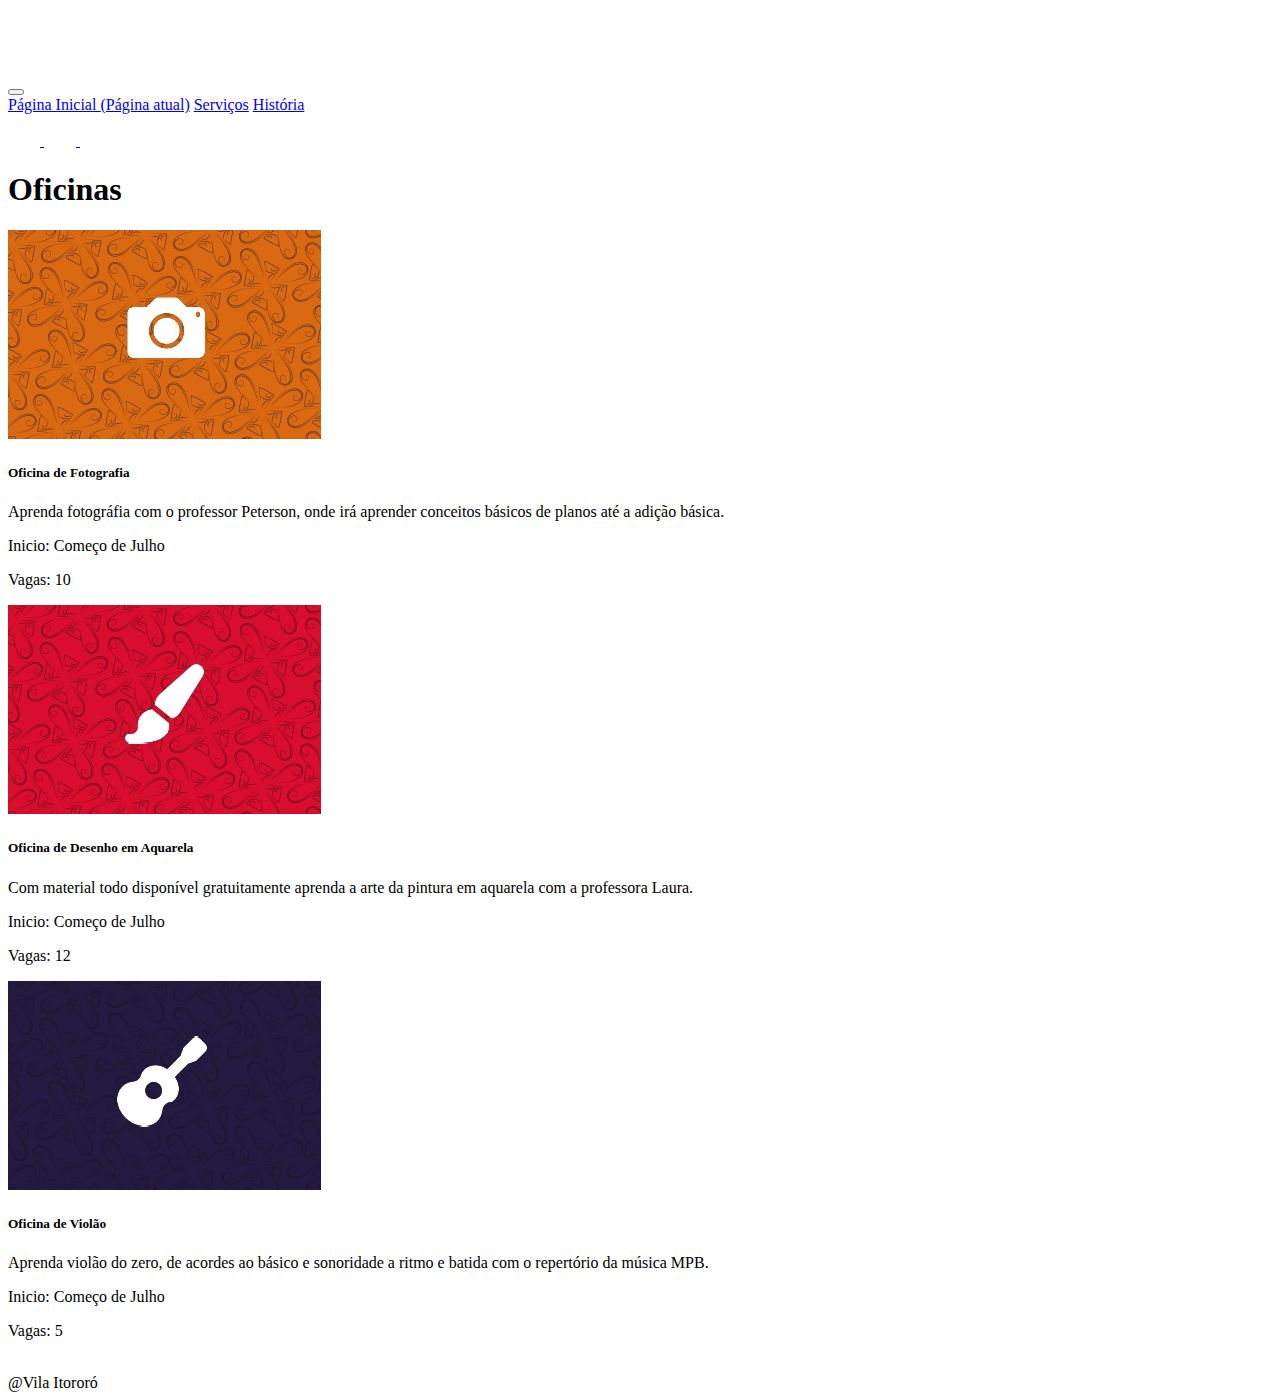
<file: Vila-Itororo/oficinas.html>
<!DOCTYPE html>
<html lang="pt-br">

<head>
  <meta charset="utf-8">
  <meta name="viewport" content="width=device-width, initial-scale=1, shrink-to-fit=no">
  <link rel="stylesheet" href="https://stackpath.bootstrapcdn.com/bootstrap/4.1.3/css/bootstrap.min.css"
    integrity="sha384-MCw98/SFnGE8fJT3GXwEOngsV7Zt27NXFoaoApmYm81iuXoPkFOJwJ8ERdknLPMO" crossorigin="anonymous">
  <link rel="stylesheet" href="style.css">
  <title>Vila Itoroó</title>
</head>

<body>


 <div class="container-fluid bg-dark">

    <div class="container">
      <div class="row">
        <div class="col-10">
        <!--Barra Navegação-->
        <nav class="navbar navbar-expand-lg navbar-light ">
          <a class="navbar-brand meulogo" href="#"></a>
          <button class="navbar-toggler" type="button" data-toggle="collapse" data-target="#navbarNavAltMarkup"
            aria-controls="navbarNavAltMarkup" aria-expanded="false" aria-label="Alterna navegação">
            <span class="navbar-toggler-icon"></span>
          </button>
          <div class="collapse navbar-collapse" id="navbarNavAltMarkup">
            <div class="navbar-nav">
              <a class="nav-item nav-link active text-light"
                href="https://vila-itororo-1--glauciapaloma.repl.co/">Página Inicial <span class="sr-only">(Página
                  atual)</span></a>
              <a class="nav-item nav-link text-light" href="servicos.html">Serviços</a>
              <a class="nav-item nav-link text-light" href="historia.html">História</a>
            </div>
          </div>
        </nav>

        </div>

        <div class="col-2 mt-4">
        <a href="https://www.youtube.com/channel/UCyfIumOhgdWqpsFHLUCnPlw">
          <img src="Imagens/YoutubeBranco.png">
        </a>


        <a href="https://www.facebook.com/vilaitororo/?locale=pt_BR">
          <img src="Imagens/FacebbookBranc.png">
        </a>


        <a href="https://www.instagram.com/vila_itororo/">
          <img src="Imagens/InstaBranco.png">
        </a>

        </div>


      </div>
      </div>

    </div>
  



<!--teste-->
<div class="container">
 <h1 class="display-2 text-center">Oficinas </h1>

  
<div class="card-deck mt-5">
  <div class="card">
    <img class="card-img-top" src="Imagens/câm.jpg" alt="Imagem de capa do card">
    <div class="card-body">
      <h5 class="card-title text-center"> Oficina de Fotografia</h5>
      <p class="card-text mt-4"> Aprenda fotográfia com o professor Peterson, onde irá aprender conceitos básicos de planos até a adição básica.</p>
      <p>Inicio: Começo de Julho</p>
      <p>Vagas: 10 </p>
      
    </div>
  </div>
  <div class="card">
    <img class="card-img-top" src="Imagens/pen.jpg" alt="Imagem de capa do card">
    <div class="card-body">
      <h5 class="card-title text-center">Oficina de Desenho em Aquarela</h5>
      <p class="card-text mt-4">Com material todo disponível gratuitamente aprenda a arte da pintura em aquarela com a professora Laura.</p>
     <p>Inicio: Começo de Julho</p>
      <p>Vagas: 12 </p>
    </div>
  </div>
  <div class="card">
    <img class="card-img-top" src="Imagens/guitar.jpg" alt="Imagem de capa do card">
    <div class="card-body">
      <h5 class="card-title text-center">Oficina de Violão</h5>
      <p class="card-text mt-4"> Aprenda violão do zero, de acordes ao básico e sonoridade a ritmo e batida com o repertório da música MPB.</p>
      <p>Inicio: Começo de Julho</p>
      <p>Vagas: 5 </p>
    </div>
  </div>
</div>
</div>
  <!--fim-->
<br>

  
 <div class="container-fluid bg-dark text-white pt-4 pb-4 mt-5">
   <div class="row">
      <div class="col-12">
         @Vila Itororó
      </div>
    
   </div>
</div>




  <script src="https://code.jquery.com/jquery-3.3.1.slim.min.js" integrity="sha384-q8i/X+965DzO0rT7abK41JStQIAqVgRVzpbzo5smXKp4YfRvH+8abtTE1Pi6jizo" crossorigin="anonymous"></script>
  <script src="https://cdnjs.cloudflare.com/ajax/libs/popper.js/1.14.3/umd/popper.min.js" integrity="sha384-ZMP7rVo3mIykV+2+9J3UJ46jBk0WLaUAdn689aCwoqbBJiSnjAK/l8WvCWPIPm49" crossorigin="anonymous"></script>
  <script src="https://stackpath.bootstrapcdn.com/bootstrap/4.1.3/js/bootstrap.min.js" integrity="sha384-ChfqqxuZUCnJSK3+MXmPNIyE6ZbWh2IMqE241rYiqJxyMiZ6OW/JmZQ5stwEULTy" crossorigin="anonymous"></script>
</body>

</html>
</file>
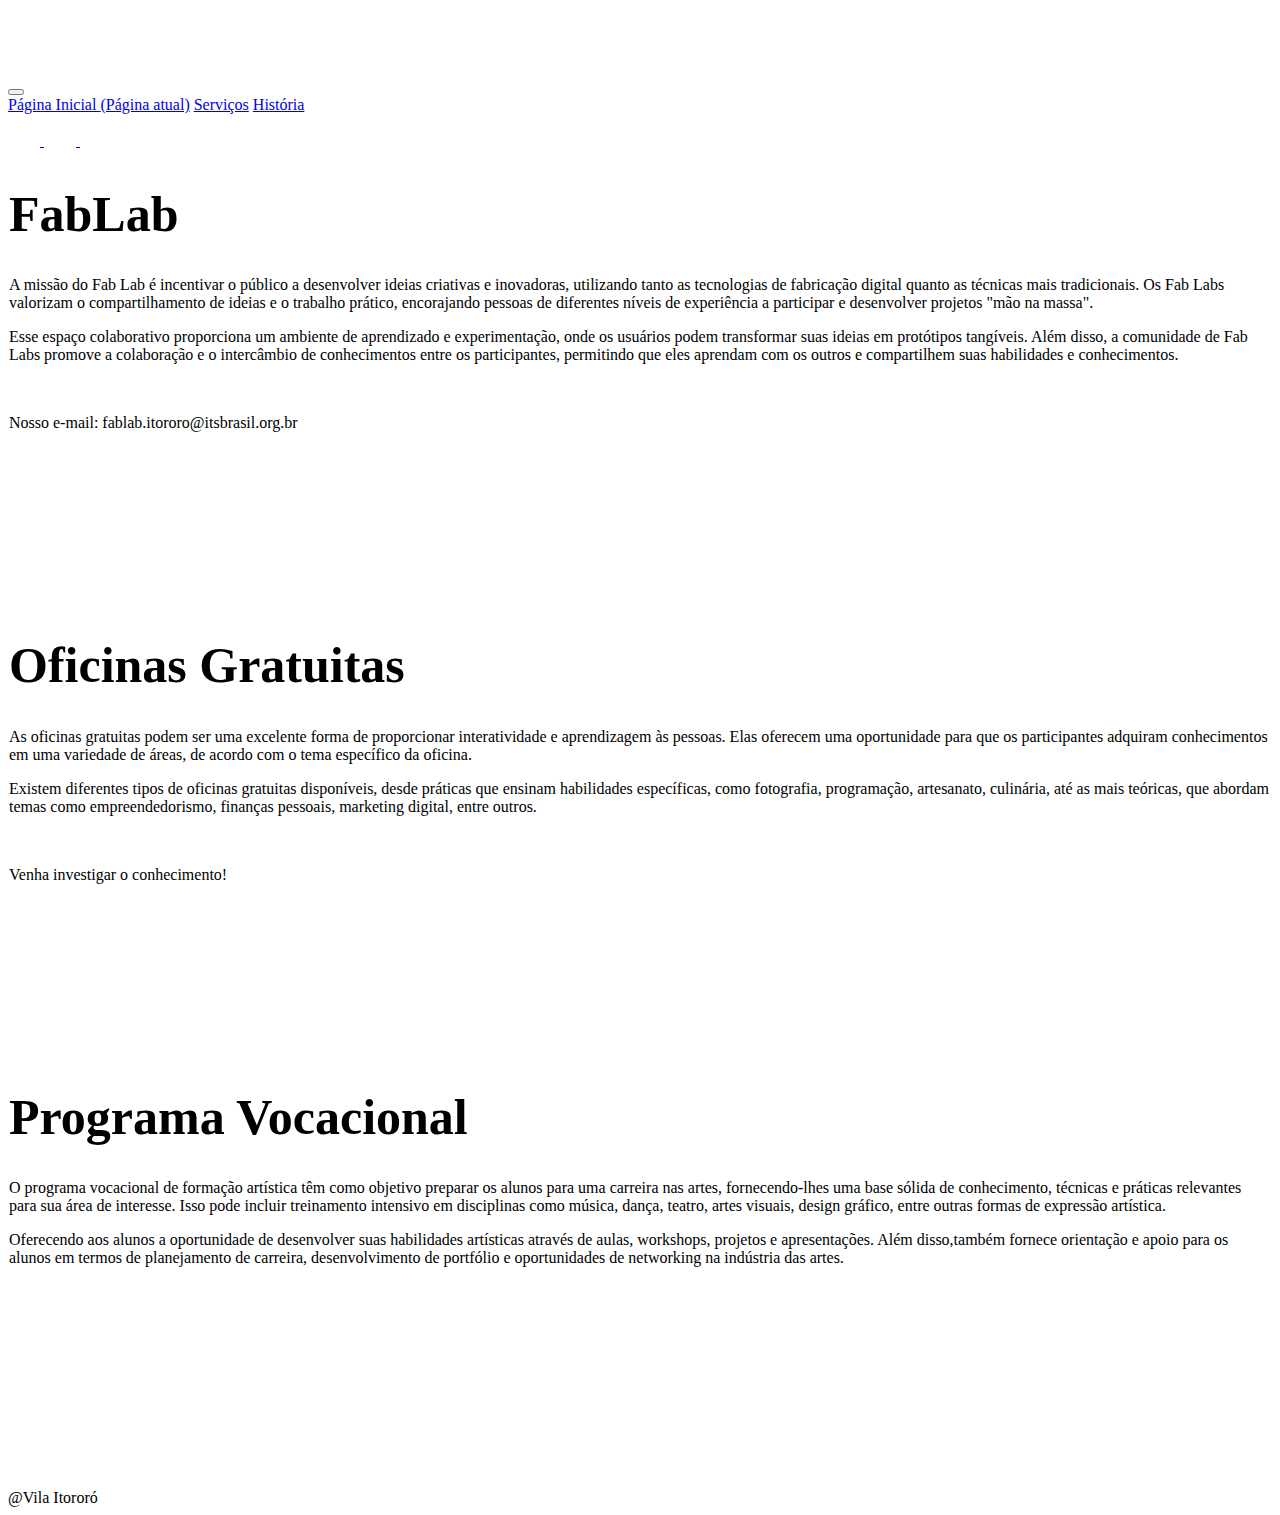
<file: Vila-Itororo/servicos.html>
<!DOCTYPE html>
<html lang="pt-br">

<head>
  <meta charset="utf-8">
  <meta name="viewport" content="width=device-width, initial-scale=1, shrink-to-fit=no">
  <link rel="stylesheet" href="https://stackpath.bootstrapcdn.com/bootstrap/4.1.3/css/bootstrap.min.css"
    integrity="sha384-MCw98/SFnGE8fJT3GXwEOngsV7Zt27NXFoaoApmYm81iuXoPkFOJwJ8ERdknLPMO" crossorigin="anonymous">
  <link rel="stylesheet" href="style.css">
  <title>Vila Itoroó</title>
</head>

<body>
  <div class="container-fluid bg-dark">

    <div class="container">
      <div class="row">
        <div class="col-10">
          <!--Barra Navegação-->
          <nav class="navbar navbar-expand-lg navbar-light ">
            <a class="navbar-brand meulogo" href="#"></a>
            <button class="navbar-toggler" type="button" data-toggle="collapse" data-target="#navbarNavAltMarkup"
              aria-controls="navbarNavAltMarkup" aria-expanded="false" aria-label="Alterna navegação">
              <span class="navbar-toggler-icon"></span>
            </button>
            <div class="collapse navbar-collapse" id="navbarNavAltMarkup">
              <div class="navbar-nav">
                <a class="nav-item nav-link active text-light"
                  href="https://vila-itororo-1--glauciapaloma.repl.co/">Página Inicial <span class="sr-only">(Página
                    atual)</span></a>
                <a class="nav-item nav-link text-light" href="servicos.html">Serviços</a>
                <a class="nav-item nav-link text-light" href="historia.html">História</a>
              </div>
            </div>
          </nav>

        </div>

        <div class="col-2 mt-4">
          <a href="https://www.youtube.com/channel/UCyfIumOhgdWqpsFHLUCnPlw">
            <img src="Imagens/YoutubeBranco.png">
          </a>


          <a href="https://www.facebook.com/vilaitororo/?locale=pt_BR">
            <img src="Imagens/FacebbookBranc.png">
          </a>


          <a href="https://www.instagram.com/vila_itororo/">
            <img src="Imagens/InstaBranco.png">
          </a>

        </div>


      </div>
    </div>

  </div>
  <!--Imagem-->


  
  <div class="container coluna">
    <div class="row mt-5">
      
     
      <div class="col-6 col-sm-12 col-xs-12 A alert-secondary">
        
            <h1 class="responsive-font-example text-center mt-4">FabLab</h1>

              <p class="text-justify mt-4">A missão do Fab Lab é incentivar o público a desenvolver ideias criativas e inovadoras, utilizando tanto as tecnologias de fabricação digital quanto as técnicas mais tradicionais. Os Fab Labs valorizam o compartilhamento de ideias e o trabalho prático, encorajando pessoas de diferentes níveis de experiência a participar e desenvolver projetos "mão na massa".</p>
              <p class=" text-justify"> Esse espaço colaborativo proporciona um ambiente de aprendizado e experimentação, onde os usuários podem transformar suas ideias em protótipos tangíveis. Além disso, a comunidade de Fab Labs promove a colaboração e o intercâmbio de conhecimentos entre os participantes, permitindo que eles aprendam com os outros e compartilhem suas habilidades e conhecimentos.</p>
              <br>
              <p class="text-justify text-center">Nosso e-mail: fablab.itororo@itsbrasil.org.br</p>
          
      </div>
      <div class="w-100"></div>
<br>
      <div class="col-6 col-sm-12 col-xs-12 A  alert-secondary">

        <h1 class="responsive-font-example text-center mt-4">Oficinas Gratuitas</h1>
        
              <p class="text-justify mt-4">As oficinas gratuitas podem ser uma excelente forma de proporcionar interatividade e aprendizagem às pessoas. Elas oferecem uma oportunidade para que os participantes adquiram conhecimentos em uma variedade de áreas, de acordo com o tema específico da oficina. </p>
              <p class="text-justify">Existem diferentes tipos de oficinas gratuitas disponíveis, desde práticas que ensinam habilidades específicas, como fotografia, programação, artesanato, culinária, até as mais teóricas, que abordam temas como empreendedorismo, finanças pessoais, marketing digital, entre outros.</p>
              <br>
              <p class="text-justify text-center">Venha investigar o conhecimento!</p>
              
      </div>      
      <div class="w-100"></div>
<br>
     
      <div class="col-6 col-sm-12 col-xs-12 A alert-secondary">
        
                <h1 class="responsive-font-example text-center mt-4">Programa Vocacional</h1>
              <p class=" text-justify mt-5">O programa vocacional de formação artística têm como objetivo preparar os alunos para uma carreira nas artes, fornecendo-lhes uma base sólida de conhecimento, técnicas e práticas relevantes para sua área de interesse. Isso pode incluir treinamento intensivo em disciplinas como música, dança, teatro, artes visuais, design gráfico, entre outras formas de expressão artística.</p>
              <p class=" text-justify">Oferecendo aos alunos a oportunidade de desenvolver suas habilidades artísticas através de aulas, workshops, projetos e apresentações. Além disso,também fornece orientação e apoio para os alunos em termos de planejamento de carreira, desenvolvimento de portfólio e oportunidades de networking na indústria das artes.</p>
            
      </div>
      <div class="w-100"></div>

    </div>
  </div>

  
  <div class="container-fluid bg-dark text-white pt-4 pb-4 mt-5">
    <div class="row">
      <div class="col-12">
        @Vila Itororó
      </div>
    </div>
  </div>
  <script src="https://code.jquery.com/jquery-3.3.1.slim.min.js"
    integrity="sha384-q8i/X+965DzO0rT7abK41JStQIAqVgRVzpbzo5smXKp4YfRvH+8abtTE1Pi6jizo"
    crossorigin="anonymous"></script>
  <script src="https://cdnjs.cloudflare.com/ajax/libs/popper.js/1.14.3/umd/popper.min.js"
    integrity="sha384-ZMP7rVo3mIykV+2+9J3UJ46jBk0WLaUAdn689aCwoqbBJiSnjAK/l8WvCWPIPm49"
    crossorigin="anonymous"></script>
  <script src="https://stackpath.bootstrapcdn.com/bootstrap/4.1.3/js/bootstrap.min.js"
    integrity="sha384-ChfqqxuZUCnJSK3+MXmPNIyE6ZbWh2IMqE241rYiqJxyMiZ6OW/JmZQ5stwEULTy"
    crossorigin="anonymous"></script>
</body>

</html>
</file>
<file: Vila-Itororo/style.css>
/* If the screen size is 1200px wide or more, set the font-size to 80px */
@media (min-width: 1200px) {
  .responsive-font-example {
    font-size: 50px;
  }
}
/* If the screen size is smaller than 1200px, set the font-size to 30px */
@media (max-width: 1199.98px) {
  .responsive-font-example {
    font-size: 30px;
  }
}

.meulogo {
  display: block;
  width: 210px ;
  height: 70px ;
  background-repeat: no-repeat;
  background-position: 100 5px;
  background-size: 60%;
  background-image: url("Imagens/logosite.png");
  transform: rotade (180%);

}  


 .Imagens{
    display:inline-block;
    background-color: gray;
    width: 1900px;
    height: 400px;
    background-repeat: no-repeat;
 }  


.parallax {
  background-image: url("Imagens/parallaxx.jpg");
  min-height: 450px;
  background-attachment: fixed;
  background-position: center;
  background-repeat: no-repeat;
  background-size: cover;
}




.coluna{border: solid 1px white;}
        .A {height: 400px;
            
      }
         


    .left{     float: left;
               margin: 0.5em 1em 0.5em 0;
 
    }
</file>
